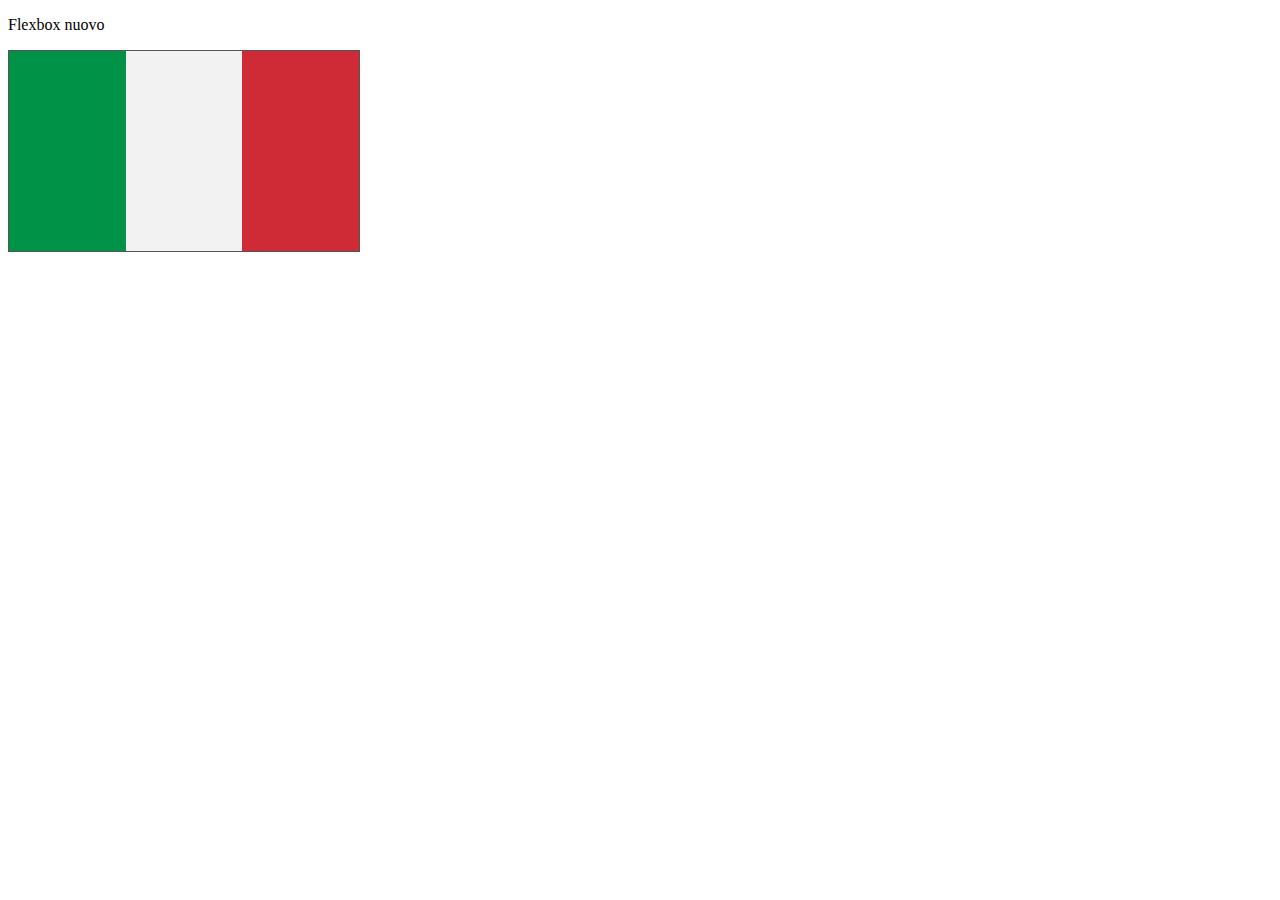
<file: test.html>
<!DOCTYPE html>
<html lang="en">
  <head>
    <style>
    .flex {
        /* basic styling */
        width: 350px;
        height: 200px;
        border: 1px solid #555;
        font: 14px Arial;

        /* flexbox setup */
        display: flex;
        flex-direction: row;
    }

    .flex > div {
        flex: 1 1 auto;
        width: 30px; /* To make the transition work nicely. (Transitions to/from
                        "width:auto" are buggy in Gecko and Webkit, at least.
                        See http://bugzil.la/731886 for more info.) */
        transition: width 0.7s ease-out;
    }

    /* colors */
    .flex > div:nth-child(1){ background: #009246; }
    .flex > div:nth-child(2){ background: #F1F2F1; }
    .flex > div:nth-child(3){ background: #CE2B37; }

    .flex > div:hover {
        width: 200px;
    }
   
    </style> 
  </head>
  <body>
    <p>Flexbox nuovo</p>
    <div class="flex">
      <div></div>
      <div></div>
      <div></div>
    </div>
  </body>
</html>
</file>
